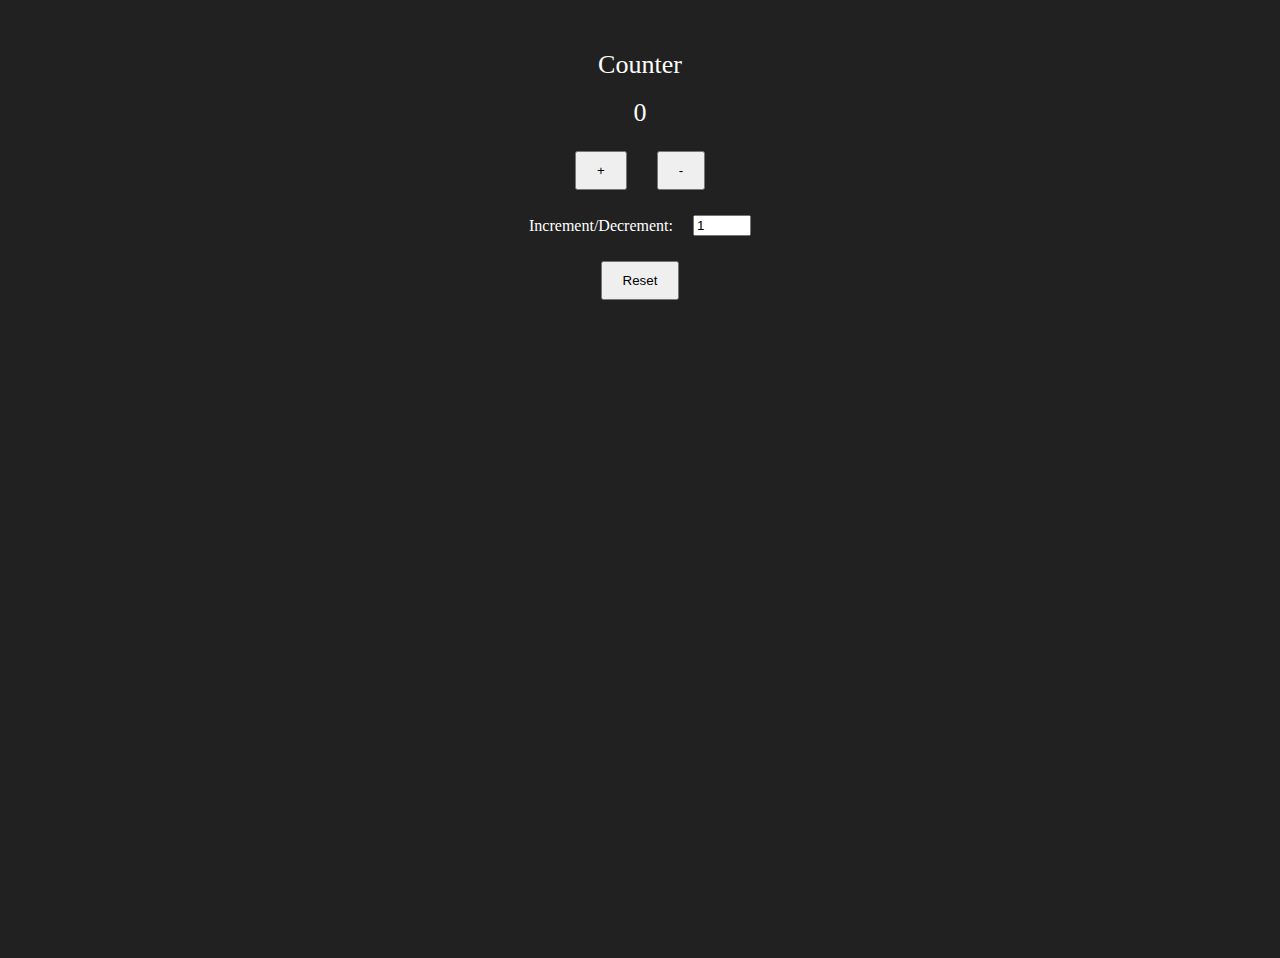
<file: counterProject/index.html>
<!DOCTYPE html>
<html lang="en">
<head>
    <meta charset="UTF-8">
    <link rel="stylesheet" type="text/css" href="style.css">
    <meta name="viewport" content="width=device-width, initial-scale=1.0">
    <title>Counetr App</title>
</head>
<body>
    <div id="heading-text">
        Counter    
    </div>

    <br>
    <div id="counter-text">
        0    
    </div>
    <br>
    <div id="operation-container">

        <button id="increment-button">+</button>
        <button id="decrement-button">-</button>

    </div>

    <div id="Increment-container">

    <span>Increment/Decrement: </span>
    <input id="increment-text" type="number">

    </div>

    <button id="reset-btn">Reset</button>

</body>
<script src="script.js"></script>

</html>
</file>
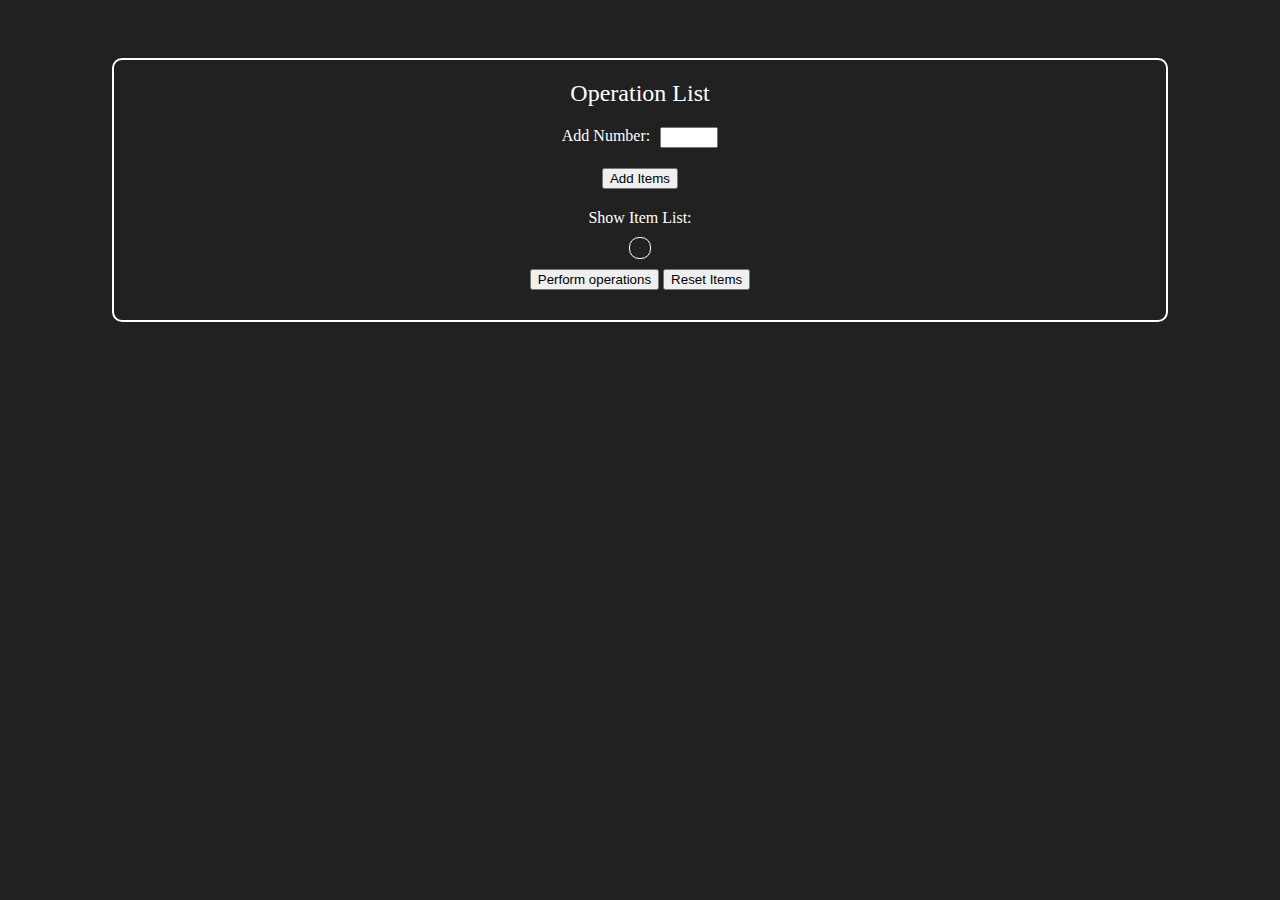
<file: OperationList/index.html>
<!DOCTYPE html>
<html lang="en">
<head>
    <meta charset="UTF-8">
    <meta name="viewport" content="width=device-width, initial-scale=1.0">
    <link rel="stylesheet" type="text/css" href="style.css">

    <title>OperationList</title>
</head>
<body>
    <div id="main-container">
    <div id="heading">Operation List</div>
   
    <div id="add-item-container">
        <div id="add-item-label">Add Number: </div>
        <input type="number" id="add-item-input">
    </div>
    <button id="add-btn">Add Items</button>


    <div id="show-item-label">Show Item List:</div>

    <div id="show-item-list"></div>

    <div id="reset-container">
        <button id="perform-operation">Perform operations</button>

        <button id="reset-btn">Reset Items</button>


    

    </div>

    <div id="operation-container">

    
     <button id="sort-operation">Sort Items</button>

    <button id="total-operation">Find Total</button>
    <button id="average-operation">Find Average</button>
    <button id="max-operation">Find Max</button>
    <button id="min-operation">Find Min</button>
</div>
    <div id="result-item-container">
        <div id="show-result-label">Result: </div>
        <div id="show-result">Your result </div>
    </div>

</div>


</body>
<script src="script.js"></script>
</html>
</file>
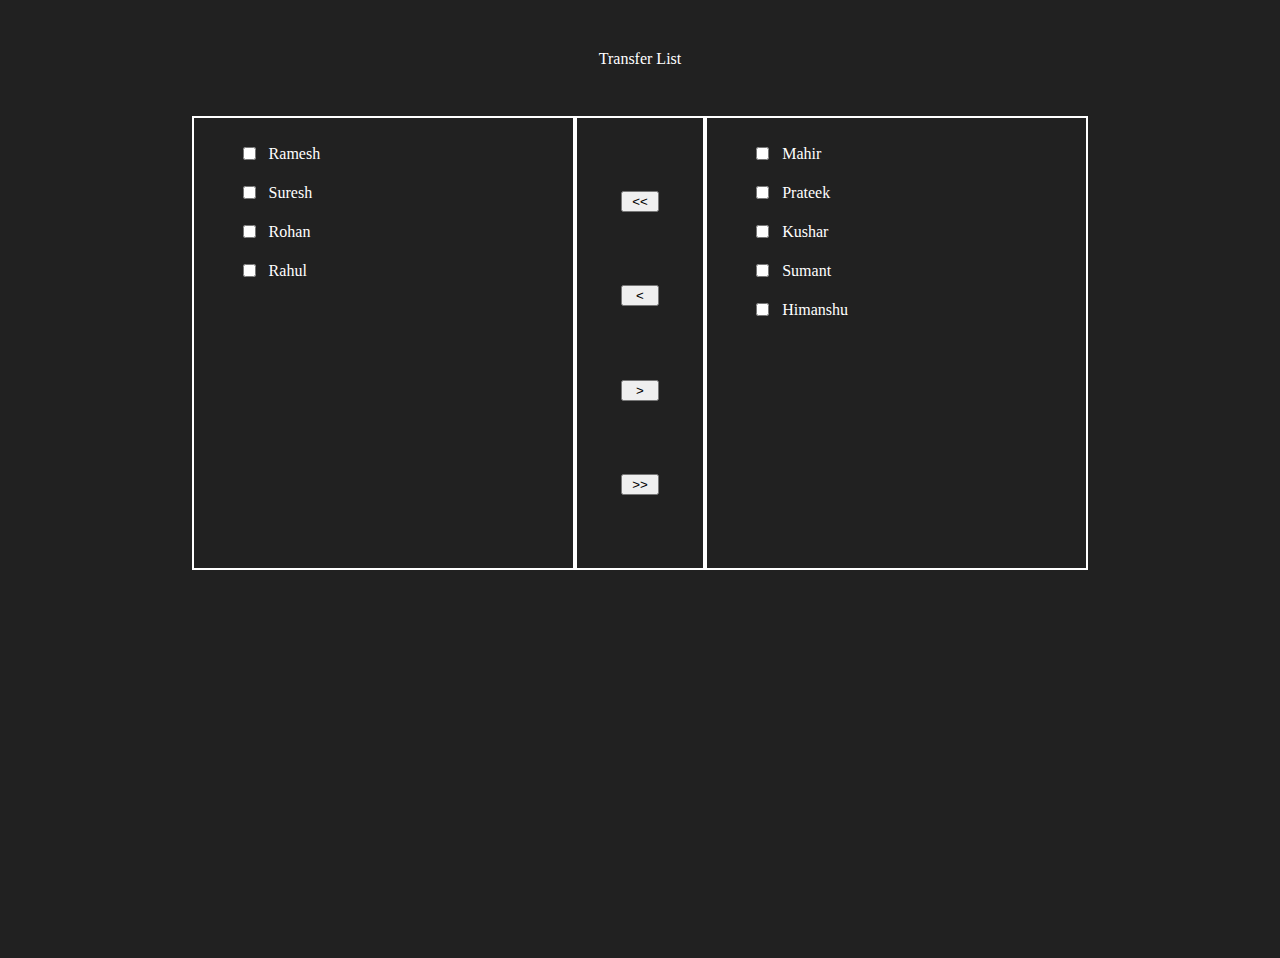
<file: TransferList/index.html>
<!DOCTYPE html>
<html lang="en">
<head>
    <meta charset="UTF-8">
    <meta name="viewport" content="width=device-width, initial-scale=1.0">
    <link rel="stylesheet" type="text/css" href="style.css">
    <title>Transfer List</title>
</head>
<body>

    <div>Transfer List</div>
   <div id="box-container">
    <div id="box1">
        <ul id="left-list">

        </ul>

    </div>
    <div id="box2">
        <button id="tranfer-all-left">&lt&lt</button>
        <button id="tranfer-selected-left">&lt</button>
        <button id="tranfer-selected-right">&gt</button>
        <button id="tranfer-all-right">&gt&gt</button>


    </div>
    <div id="box3">
        <ul id="right-list">

        </ul>

    </div>
</div>
</body>

<script src="script.js"></script>
</html>
</file>
<file: counterProject/style.css>
body {
    background-color: #212121;
    color: white;
    margin-top: 50px;  /* Remove default margin */
    height: 100vh; /* Make the body take the full height of the viewport */
    display: flex;
    flex-direction: column; /* Arrange elements vertically */
    align-items: center; /* Center horizontally */
  }
  
  #heading-text {
     font-size: 26px;
     display: flex;
     align-items: center;
  }

  #counter-text {
    font-size: 26px;
    display: flex;
    align-items: center;
 }
  
  #operation-container{
      display: flex;
      justify-content: center; /* Center buttons horizontally */
      gap: 20px; /* Optional gap between buttons */
      
  }
  
  #Increment-container {
      margin-top: 20px;
      display: flex;
      justify-content: center; /* Center the input and label horizontally */
      align-items: center; /* Center the label and input vertically */
      gap: 20px;
      margin-bottom: 20px;
  }

  #increment-text{
    width: 50px;
  }
  
  button {
      padding: 10px 20px;
      margin: 5px;
  }
</file>
<file: OperationList/style.css>
body{
    background-color: #212121;
    color: white;
    display: flex;
    flex-direction: column;
    align-items: center;
 

}



#main-container{
    width: 80%;
    border-style: solid;
    border-radius: 10px;
    background-color: white;
    border-width: 2px;
    background-color: #212121;
    padding: 20px;
    margin-top: 50px;
    display: flex;
    flex-direction: column;
    align-items: center;
}

#heading{
    font-size: 24px;
    margin-bottom: 20px;
}


#add-item-container{
    display: flex;
    flex-direction: row;
    gap: 10px;
}

#add-item-label{
    font-size: 16px;  
}

#add-item-input{

    width: 50px;
    margin-bottom: 20px;
}

#add-btn{
    margin-bottom: 20px;
}

#show-item-label{
    margin-bottom: 10px;
}

#show-item-list{
    border-style: solid;
    border-radius: 10px;
    background-color: white;
    border-width: 1px;
    background-color: #212121;
    padding: 10px;
    margin-bottom: 10px;
}

#perform-operation{
    margin-bottom: 10px;
}

#operation-container{
    width: 100%;
    display: none;
    flex-direction: row;
    justify-content: space-evenly;
    margin-bottom: 10px;
    
}

#result-item-container{
    display: none;
    flex-direction: row;
    gap: 10px;
}
</file>
<file: TransferList/style.css>
body{
    background-color: #212121;
    color: white;
    margin-top: 50px;  /* Remove default margin */
    height: 100vh; /* Make the body take the full height of the viewport */
    display: flex;
    flex-direction: column; /* Arrange elements vertically */
    align-items: center;
}

#box-container{
    height: 50%;
    width: 100%;
    display: flex;
    flex-direction: row; /* Arrange elements vertically */
    align-items: center; 
    justify-content: center;
    margin-top: 50px;
}

#box1,#box3{
 width: 30%;
 height: 100%;
 border-color: white;
 border-width: 2px;
 border-style: solid;

 
}

#box2{
    width: 10%;
    height: 100%;
    border-color: white;
    border-width: 2px;
    border-style: solid;
    display: flex;
    flex-direction: column;
    justify-content: space-evenly;
    align-items: center;

}





button{
 
    width: 30%;
}

li{
    padding: 10px 5px;
    list-style-type: none;
    display: flex;
    flex-direction: row;
}
</file>
